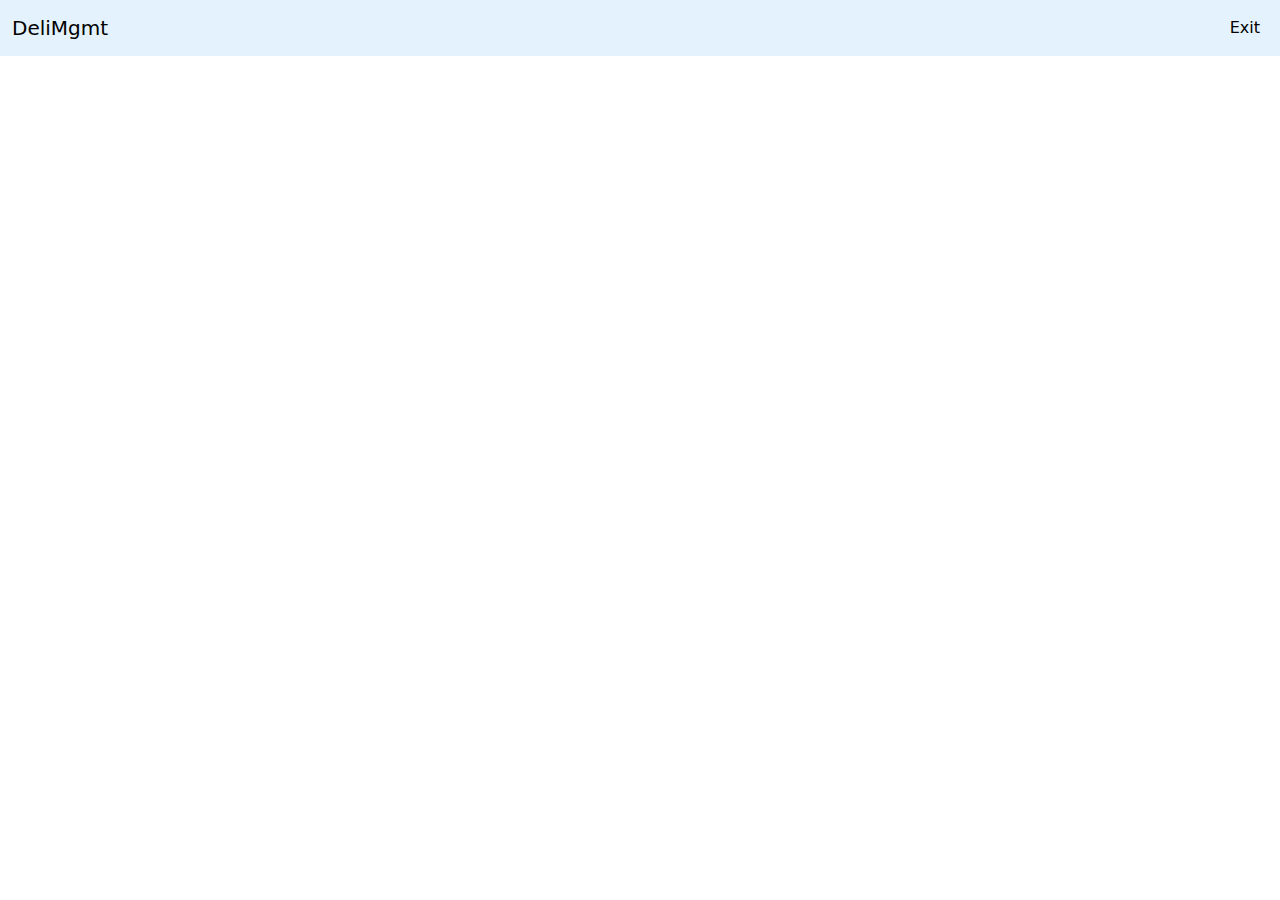
<file: DeliMgmt_WebSite/HTML/OlvidePsswd.html>
<!DOCTYPE html>
<html lang="en">
  <head>
    <meta charset="UTF-8" />
    <meta name="viewport" content="width=device-width, initial-scale=1.0" />
    <title>Olvide mi contraseña</title>
    <link rel="stylesheet" href="../CSS/OlvidePsswd.css" />
    <link
      href="https://cdn.jsdelivr.net/npm/bootstrap@5.3.3/dist/css/bootstrap.min.css"
      rel="stylesheet"
      integrity="sha384-QWTKZyjpPEjISv5WaRU9OFeRpok6YctnYmDr5pNlyT2bRjXh0JMhjY6hW+ALEwIH"
      crossorigin="anonymous"
    />
  </head>
  <body>
    <nav class="navbar navbar-expand-sm" style="background-color: #e3f2fd">
      <div class="container-fluid">
        <a class="navbar-brand" href="#">DeliMgmt</a>
        <button
          class="navbar-toggler"
          type="button"
          data-bs-toggle="collapse"
          data-bs-target="#navbarNavAltMarkup"
          aria-controls="navbarNavAltMarkup"
          aria-expanded="false"
          aria-label="Toggle navigation"
        >
          <span class="navbar-toggler-icon"></span>
        </button>
        <div class="collapse navbar-collapse" id="navbarNavAltMarkup">
          <div class="navbar-nav ms-auto">
            <a class="nav-link active" aria-current="page" href="Index.html"
              >Exit</a
            >
          </div>
        </div>
      </div>
    </nav>

    <script
      src="https://cdn.jsdelivr.net/npm/bootstrap@5.3.3/dist/js/bootstrap.bundle.min.js"
      integrity="sha384-YvpcrYf0tY3lHB60NNkmXc5s9fDVZLESaAA55NDzOxhy9GkcIdslK1eN7N6jIeHz"
      crossorigin="anonymous"
    ></script>
  </body>
</html>
</file>
<file: DeliMgmt_WebSite/CSS/OlvidePsswd.css>
body {
    font-family: "Arial", sans-serif;
}

.nav-link{
    border-radius: 20px;
}
.navbar-nav a:hover{
    background-color: #99c4bc;
    border-radius: 20px;
}
</file>
